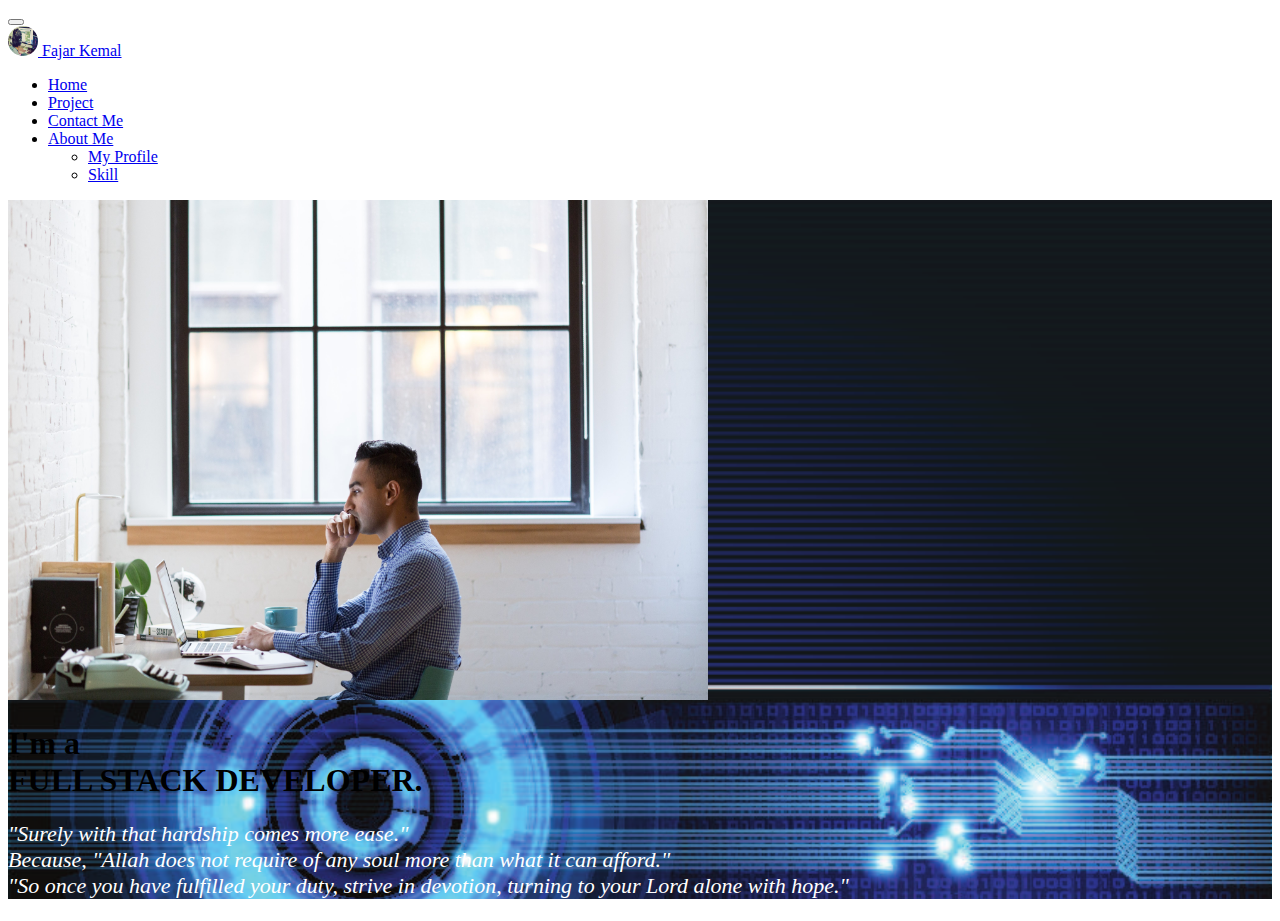
<file: index.html>
<!DOCTYPE html>
<html lang="en">
    <head>
        <meta charset="UTF-8" />
        <meta name="viewport" content="width=device-width, initial-scale=1.0">
        <title>My Resume</title>
        <link href="https://cdn.jsdelivr.net/npm/bootstrap@5.3.5/dist/css/bootstrap.min.css" rel="stylesheet" integrity="sha384-SgOJa3DmI69IUzQ2PVdRZhwQ+dy64/BUtbMJw1MZ8t5HZApcHrRKUc4W0kG879m7" crossorigin="anonymous">
        <link rel="stylesheet" href="./stylesheet.css" />
    </head>
    <body>
      <header>
        <nav class="navbar navbar-expand-md bg-dark">
          <div class="container-fluid">

            <button class="navbar-toggler bg-white mb-2" type="button" data-bs-toggle="collapse" data-bs-target="#navbarContent" aria-controls="navbarContent" aria-expanded="false" aria-label="Toggle navigation">
              <span class="navbar-toggler-icon bg-white"></span>
            </button> 
            
            <div class="collapse navbar-collapse " id="navbarContent">
              <a href="#" class="navbar-brand text-light ">
                <img src="./assets/images/programming-2115930.jpg" alt="profile-image" class="profile-image">
                Fajar Kemal
              </a>
  
              <ul class="navbar-nav me-auto mb-lg-0">
                <li class="nav-item">
                  <a href="#" class="text-white nav-link active" aria-current="page">Home</a>
                </li>
                <li class="nav-item">
                  <a href="#" class="text-white nav-link">Project</a>
                </li>
                <li class="nav-item">
                  <a href="#" class="text-white nav-link">Contact Me</a>
                </li>
                <li class="nav-item dropdown">
                  <a href="#" class="text-white nav-link dropdown-toggle" role="button" data-bs-toggle="dropdown" aria-expanded="false">
                    About Me
                  </a>
                  <ul class="dropdown-menu">
                    <li><a href="#" class="dropdown-item">My Profile</a></li>
                    <li><a href="#" class="dropdown-item">Skill</a></li>
                  </ul>
                </li>
              </ul>
            </div>
          </div>
        </nav>
      </header>

      <section class="bg-image">
        <div class="container col-xxl-8 px-4 py-5">
          <div class="row flex-lg-row-reverse align-items-center g-5 py-5">
            <div class="col-10 col-sm-8 col-lg-6">
              <img src="./assets/images/laptop-2557468.jpg" class="d-block mx-lg-auto img-fluid rounded-circle border border-warning" alt="Bootstrap Themes" width="700" height="500" loading="lazy">
            </div>
            <div class="col-lg-6">
              <h1 class="display-5 fw-bold text-warning lh-1 mb-3"><span class="text-light"> I'm a </span>
                <br> FULL STACK DEVELOPER.</h1>
              <p class="lead text-light text"><em>"Surely with that hardship comes more ease."
                <br>Because, "Allah does not require of any soul more than what it can afford."
                <br> "So once you have fulfilled your duty, strive in devotion,
                turning to your Lord alone with hope."</em></p>
            </div>
          </div>
        </div>
      </section>

      <script src="https://cdn.jsdelivr.net/npm/bootstrap@5.3.0-alpha3/dist/js/bootstrap.bundle.min.js"
      integrity="sha384-ENjdO4Dr2bkBIFxQpeoTz1HIcje39Wm4jDKdf19U8gI4ddQ3GYNS7NTKfAdVQSZe"
      crossorigin="anonymous"></script>
    </body>
</html>
</file>
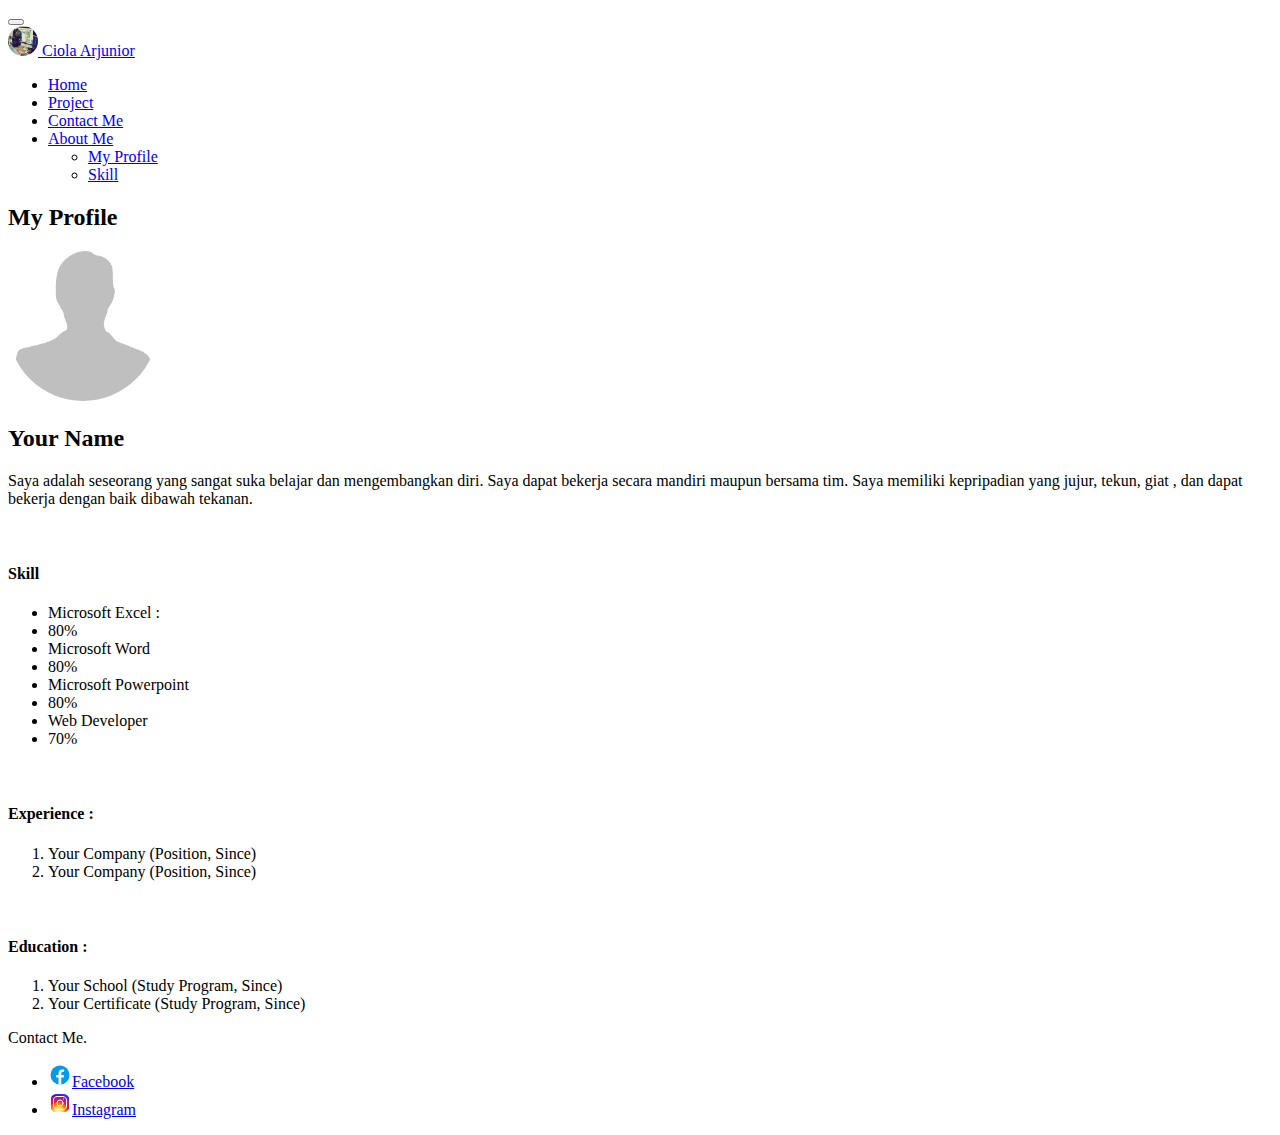
<file: myprofile.html>
<!DOCTYPE html>
<html lang="en">
    <head>
        <meta charset="UTF-8" />
        <meta name="viewport" content="width=device-width, initial-scale=1.0">
        <title>My Profile</title>
        <link href="https://cdn.jsdelivr.net/npm/bootstrap@5.3.5/dist/css/bootstrap.min.css" rel="stylesheet" integrity="sha384-SgOJa3DmI69IUzQ2PVdRZhwQ+dy64/BUtbMJw1MZ8t5HZApcHrRKUc4W0kG879m7" crossorigin="anonymous">
        <link rel="stylesheet" href="./myprofile.css" />
    </head>
    <body>
        <header>
            <nav class="navbar navbar-expand-md bg-dark border-bottom border-warning-subtle">
              <div class="container-fluid">
    
                <button class="navbar-toggler bg-white mb-2" type="button" data-bs-toggle="collapse" data-bs-target="#navbarContent" aria-controls="navbarContent" aria-expanded="false" aria-label="Toggle navigation">
                  <span class="navbar-toggler-icon bg-white"></span>
                </button> 
                
                <div class="collapse navbar-collapse " id="navbarContent">
                  <a href="#" class="navbar-brand text-light ">
                    <img src="./assets/images/programming-2115930.jpg" alt="profile-image" class="profile-image">
                    Ciola Arjunior
                  </a>
      
                  <ul class="navbar-nav me-auto mb-lg-0">
                    <li class="nav-item">
                      <a href="https://mirhop.github.io/my-portofolio/" class="text-white nav-link active" aria-current="page">Home</a>
                    </li>
                    <li class="nav-item">
                      <a href="#" class="text-white nav-link">Project</a>
                    </li>
                    <li class="nav-item">
                      <a href="#" class="text-white nav-link">Contact Me</a>
                    </li>
                    <li class="nav-item dropdown">
                      <a href="#" class="text-white nav-link dropdown-toggle" role="button" data-bs-toggle="dropdown" aria-expanded="false">
                        About Me
                      </a>
                      <ul class="dropdown-menu">
                        <li><a href="#" class="dropdown-item">My Profile</a></li>
                        <li><a href="#" class="dropdown-item">Skill</a></li>
                      </ul>
                    </li>
                  </ul>
                </div>
              </div>
            </nav>
          </header>    

        <section>
            <div class="container px-4 pt-2">
                <h2 class="pb-2 border-bottom">My Profile</h2>
            
                <div class="row row-cols-1 row-cols-md-2 align-items-md-center g-5 py-5">
                  <div class="col d-flex flex-column align-items-start gap-2">
                    <img src="./assets/images/man-303792_1920.png" alt="Photo Profile" class="photo-profile">
                    <h2 class="fw-bold text-body-emphasis">Your Name</h2>
                    <p class="text-body-secondary">Saya adalah seseorang yang sangat suka belajar dan mengembangkan diri. Saya dapat bekerja secara mandiri maupun bersama tim.
                        Saya memiliki kepripadian yang jujur, tekun, giat , dan dapat bekerja dengan baik dibawah tekanan.
                    </p>
                  </div>
            
                  <div class="col">
                    <div class="row row-cols-1 row-cols-sm-1 g-4">
                      <div class="col d-flex flex-column gap-2">
                        <div class="feature-icon-small d-inline-flex align-items-center justify-content-center bg-info bg-gradient fs-4 rounded-3">
                          <svg class="bi" width="1em" height="1em" aria-hidden="true">
                            <use xlink:href="#collection"></use>
                          </svg>
                        </div>
                        <h4 class="fw-semibold mb-0 text-body-emphasis">Skill</h4>
                        <ul class="list-group list-group-flush">
                          <li class="ms-3">Microsoft Excel :</li>
                          <li class="list-group-item">
                            <div class="progress" role="progressbar" aria-label="My Skil" aria-valuenow="80" aria-valuemin="0" aria-valuemax="100">
                              <div class="progress-bar" style="width: 80%;">80%</div>
                            </div>
                          </li>
                          <li class="ms-3">Microsoft Word</li>
                          <li class="list-group-item">
                            <div class="progress" role="progressbar" aria-label="My Skil" aria-valuenow="80" aria-valuemin="0" aria-valuemax="100">
                              <div class="progress-bar" style="width: 80%;">80%</div>
                            </div>
                          </li>
                          <li class="ms-3">Microsoft Powerpoint</li>
                          <li class="list-group-item">
                            <div class="progress" role="progressbar" aria-label="My Skil" aria-valuenow="80" aria-valuemin="0" aria-valuemax="100">
                              <div class="progress-bar" style="width: 80%;">80%</div>
                            </div>
                          </li>
                          <li class="ms-3">Web Developer</li>
                          <li class="list-group-item">
                            <div class="progress" role="progressbar" aria-label="My Skil" aria-valuenow="70" aria-valuemin="0" aria-valuemax="100">
                              <div class="progress-bar" style="width: 70%;">70%</div>
                            </div>
                          </li>

                        </ul>
                      </div>
            
                      <div class="col d-flex flex-column gap-2">
                        <div class="feature-icon-small d-inline-flex align-items-center justify-content-center bg-info bg-gradient fs-4 rounded-3">
                          <svg class="bi" width="1em" height="1em" aria-hidden="true">
                            <use xlink:href="#gear-fill"></use>
                          </svg>
                        </div>
                        <h4 class="fw-semibold mb-0 text-body-emphasis">Experience :</h4>
                        <ol class="list-group list-group-numbered">
                          <li class="list-group-item text-body-secondary border border-0">Your Company (Position, Since)</li>
                          <li class="list-group-item text-body-secondary border border-0">Your Company (Position, Since)</li>
                        </ol>
                      </div>
            
                      <div class="col d-flex flex-column gap-2">
                        <div class="feature-icon-small d-inline-flex align-items-center justify-content-center bg-info bg-gradient fs-4 rounded-3">
                          <svg class="bi" width="1em" height="1em" aria-hidden="true">
                            <use xlink:href="#speedometer"></use>
                          </svg>
                        </div>
                        <h4 class="fw-semibold mb-0 text-body-emphasis">Education :</h4>
                        <ol class="list-group list-group-numbered">
                          <li class="list-group-item text-body-secondary border border-0">Your School (Study Program, Since)</li>
                          <li class="list-group-item text-body-secondary border border-0">Your Certificate (Study Program, Since)</li>
                        </ol>
                      </div>
            
                    </div>
                  </div>
                </div>
            </div>
        </section>
        
        <section class="footer bg-black bg-gradient border-top border-warning-subtle">
          <footer class="pt-2">
            <p class="text-center text-white">Contact Me.</p>
            <ul class="nav justify-content-center border-bottom">
              <li class="nav-item"><a href="https://www.facebook.com/fajar.kemal.3/" class="nav-link px-2 text-body-secondary"><img src="./assets/images/icons8-facebook.svg" alt="Facebook Logo" class="logo-footer"><span class="text-white">Facebook</span></a></li>
              <li class="nav-item"><a href="https://www.instagram.com/arjunior31?igsh=MTMzMmRtZ3c0M25paw==" class="nav-link px-2 text-body-secondary"><img src="./assets/images/icons8-instagram.svg" alt="Instagram Logo" class="logo-footer"><span class="text-white">Instagram</span></a></li>
            </ul>
          </footer>
        </section>
  
        <script src="https://cdn.jsdelivr.net/npm/bootstrap@5.3.0-alpha3/dist/js/bootstrap.bundle.min.js"
        integrity="sha384-ENjdO4Dr2bkBIFxQpeoTz1HIcje39Wm4jDKdf19U8gI4ddQ3GYNS7NTKfAdVQSZe"
        crossorigin="anonymous"></script>  
    </body>
</html>
</file>
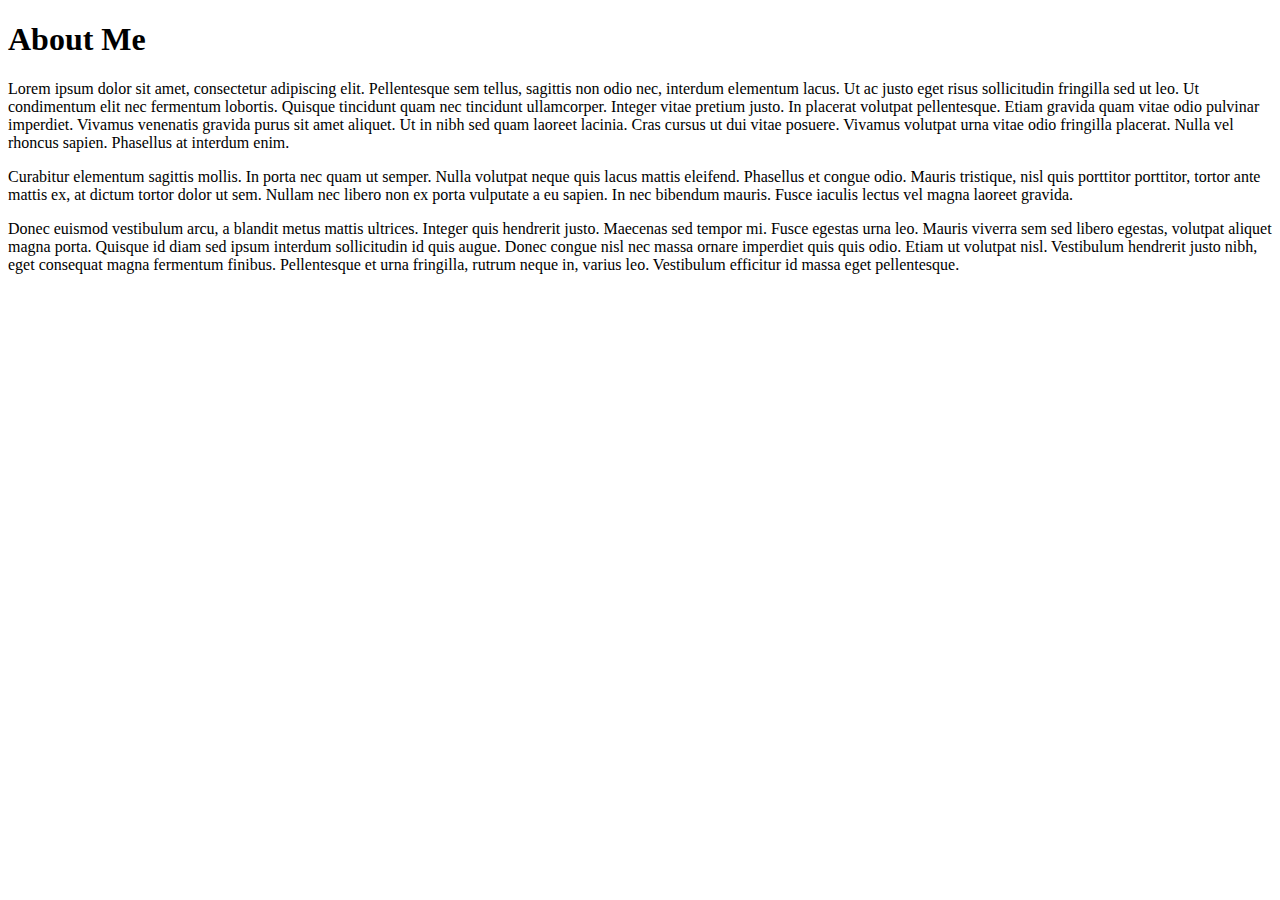
<file: public/About Me.html>
<!DOCTYPE html>
<html lang="en">
    <head>
        <meta charset="utf-8" />
        <title>About Me</title>
    </head>
    <Body>
        <h1>About Me</h1>
        <p>Lorem ipsum dolor sit amet, consectetur adipiscing elit. Pellentesque sem tellus, sagittis non odio nec, interdum
            elementum lacus. Ut ac justo eget risus sollicitudin fringilla sed ut leo. Ut condimentum elit nec fermentum lobortis.
            Quisque tincidunt quam nec tincidunt ullamcorper. Integer vitae pretium justo. In placerat volutpat pellentesque.
            Etiam
            gravida quam vitae odio pulvinar imperdiet. Vivamus venenatis gravida purus sit amet aliquet. Ut in nibh sed quam
            laoreet lacinia. Cras cursus ut dui vitae posuere. Vivamus volutpat urna vitae odio fringilla placerat. Nulla vel
            rhoncus sapien. Phasellus at interdum enim.</p>
          
          <p>Curabitur elementum sagittis mollis. In porta nec quam ut semper. Nulla volutpat neque quis lacus mattis eleifend.
            Phasellus et congue odio. Mauris tristique, nisl quis porttitor porttitor, tortor ante mattis ex, at dictum tortor
            dolor
            ut sem. Nullam nec libero non ex porta vulputate a eu sapien. In nec bibendum mauris. Fusce iaculis lectus vel magna
            laoreet gravida.</p>
          
          <p>Donec euismod vestibulum arcu, a blandit metus mattis ultrices. Integer quis hendrerit justo. Maecenas sed tempor mi.
            Fusce egestas urna leo. Mauris viverra sem sed libero egestas, volutpat aliquet magna porta. Quisque id diam sed ipsum
            interdum sollicitudin id quis augue. Donec congue nisl nec massa ornare imperdiet quis quis odio. Etiam ut volutpat
            nisl. Vestibulum hendrerit justo nibh, eget consequat magna fermentum finibus. Pellentesque et urna fringilla, rutrum
            neque in, varius leo. Vestibulum efficitur id massa eget pellentesque.</p>
    </Body>
</html>
</file>
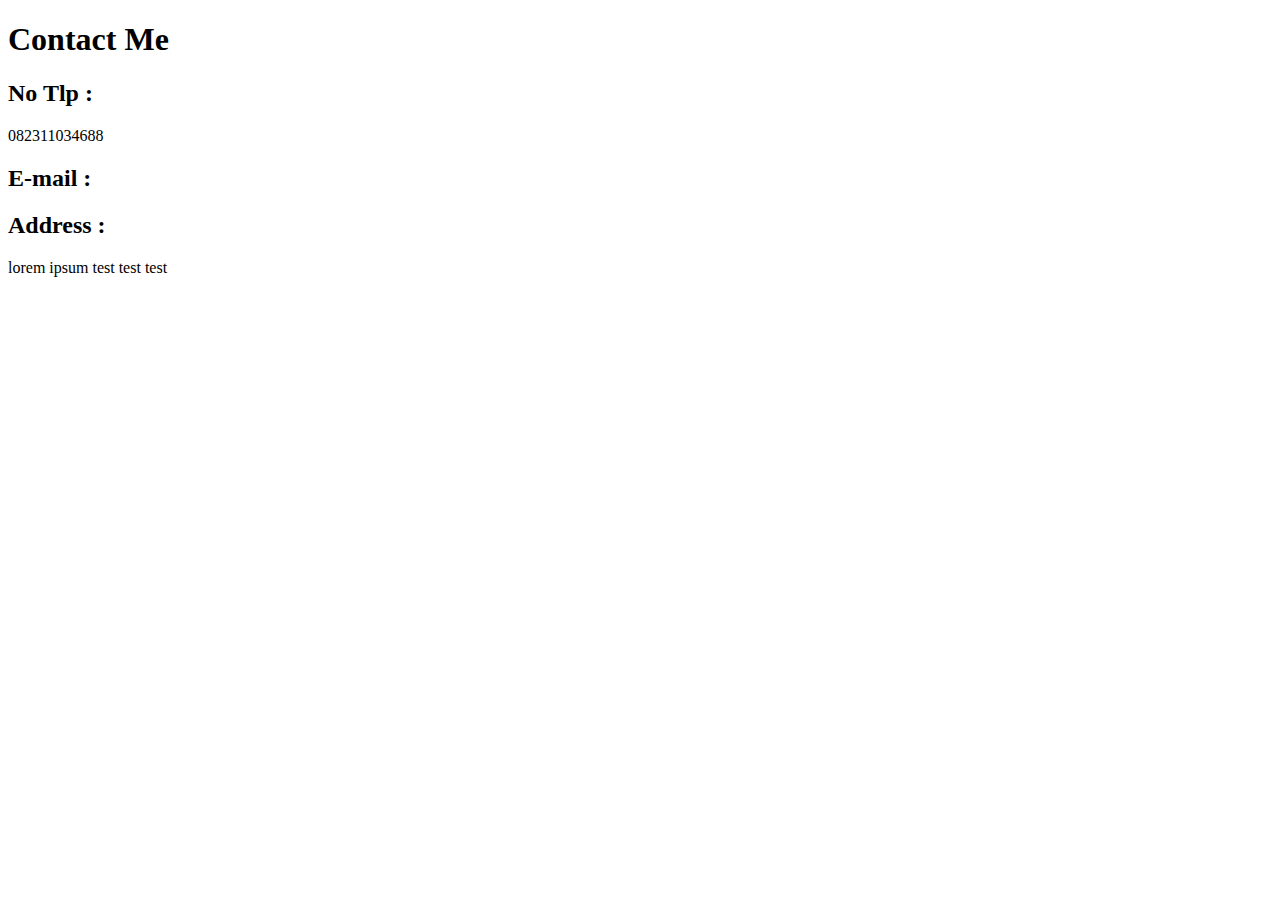
<file: public/Contact Me.html>
<!DOCTYPE html>
<html lang="en">
    <head>
        <meta charset="utf-8" />
        <title>Contact Me</title>
    </head>
    <body>
        <h1>Contact Me</h1>
        <h2>No Tlp :</h2>
        <p>082311034688</p>
        <h2>E-mail :</h2>
        <h2>Address :</h2>
        <p>lorem ipsum test
            test
            test
        </p>
    </body>
</html>
</file>
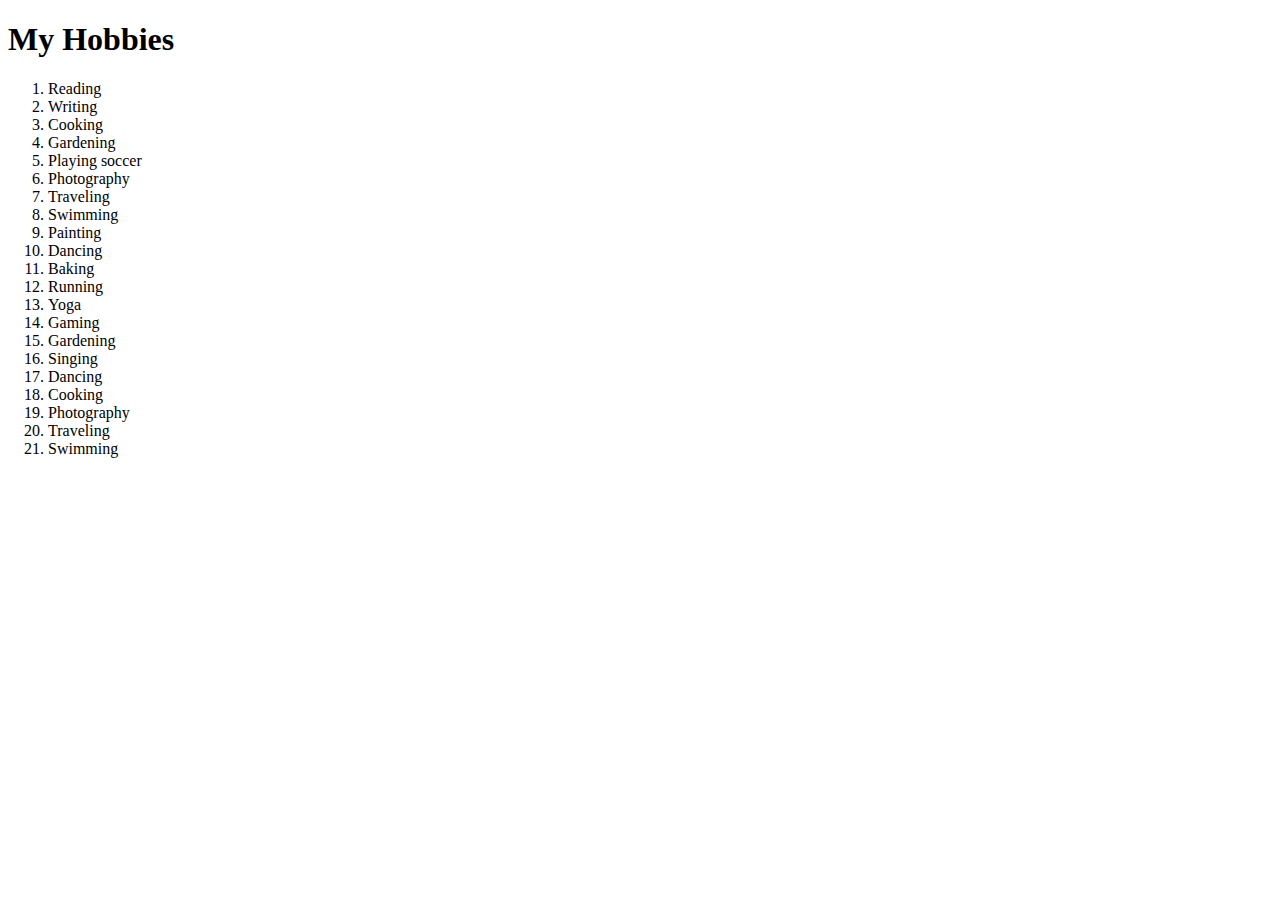
<file: public/hobbies.html>
<!DOCTYPE html>
<html lang="en">
    <head>
        <meta charset="UTF-8">
        <title>My Hobbies</title>
    </head>
    <body>
        <h1>My Hobbies</h1>
        <ol>
            <li>Reading</li>
            <li>Writing</li>
            <li>Cooking</li>
            <li>Gardening</li>
            <li>Playing soccer</li>
            <li>Photography</li>
            <li>Traveling</li>
            <li>Swimming</li>
            <li>Painting</li>
            <li>Dancing</li>
            <li>Baking</li>
            <li>Running</li>
            <li>Yoga</li>
            <li>Gaming</li>
            <li>Gardening</li>
            <li>Singing</li>
            <li>Dancing</li>
            <li>Cooking</li>
            <li>Photography</li>
            <li>Traveling</li>
            <li>Swimming</li>
        </ol>
    </body>
</html>
</file>
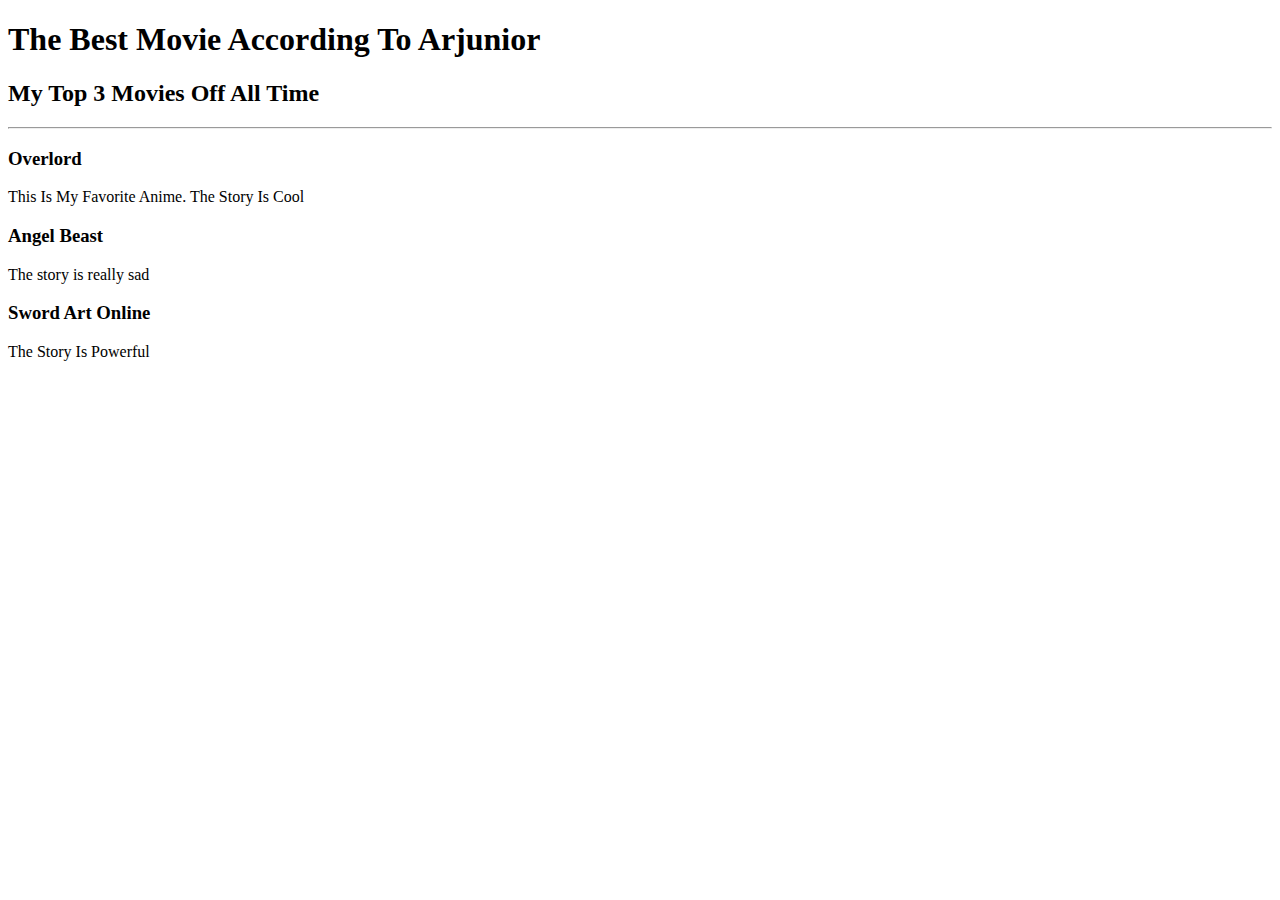
<file: public/Movie-Ranking.html>
<!DOCTYPE html>
<html lang="en">
    <head>
        <meta charset="utf-8" />
        <title>Movie Ranking</title>
    </head>
    <body>
        <h1>The Best Movie According To Arjunior</h1>
        <H2>My Top 3 Movies Off All Time</H2>
        <hr />
        <h3>Overlord</h3>
        <p>This Is My Favorite Anime. The Story Is Cool</p>
        <h3>Angel Beast</h3>
        <p>The story is really sad</p>
        <h3>Sword Art Online</h3>
        <p>The Story Is Powerful</p>
    </body>
</html>
</file>
<file: stylesheet.css>
.profile-image {
    width: 30px;
    height: 30px;
    border-radius: 50%;
}

.bg-image {
    background-image: url(./assets/images/blue_technology.png);
    height: 100%;
    width: 100%;
    background-size: cover;
}

@import url('https://fonts.googleapis.com/css?family=Brawler');
.text{
    font-family: Brawler, serif;
    color: rgb(255, 255, 255);
    font-size: 22px;
}

.logo-footer {
    width: 24px;
    height: 24px;
}

.text-footer {
    color: white;
}
</file>
<file: myprofile.css>
.profile-image {
    width: 30px;
    height: 30px;
    border-radius: 50%;
}

.logo-footer {
    width: 24px;
    height: 24px;
}

.photo-profile {
    width: 150px;
    height: 150px;
    border-radius: 50%;
}
</file>
